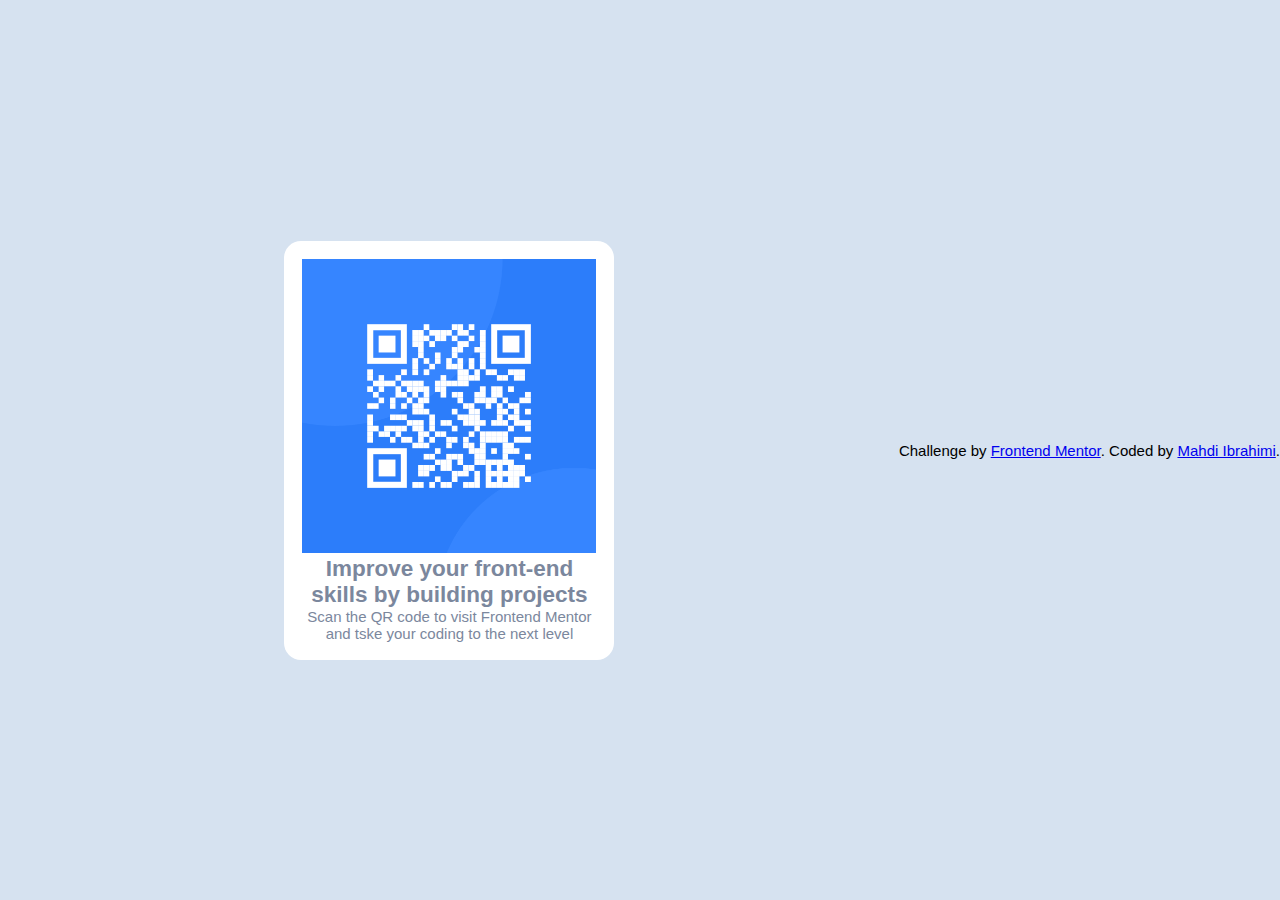
<file: index.html>
<!DOCTYPE html>
<html lang="en">
<head>
  <meta charset="UTF-8">
  <meta name="viewport" content="width=device-width, initial-scale=1.0"> <!-- displays site properly based on user's device -->

  <link rel="icon" type="image/png" sizes="32x32" href="./images/favicon-32x32.png">
  <link rel="stylesheet" href="style.css">
  
  <title>Frontend Mentor | QR code component</title>

  <!-- Feel free to remove these styles or customise in your own stylesheet 👍 -->
</head>
<body>
  <div class="container">
    <div class="card">
      <img src="image-qr-code.png">
      <div class="text">
        <h2>Improve your front-end skills by building projects</h2>
        <p>Scan the QR code to visit Frontend Mentor and tske your coding to the next level</p>
      </div>
    </div>
  </div>
  <div class="attribution">
    Challenge by <a href="https://www.frontendmentor.io?ref=challenge" target="_blank">Frontend Mentor</a>. 
    Coded by <a href="#">Mahdi Ibrahimi</a>.
  </div>
</body>
</html>
</file>
<file: style.css>
@import url('https://fonts.google.com/specimen/Outfit');
*{
    margin: 0;
    padding: 0;
}
body{
    font-family: 'Outfit', sans-serif;
    background-color: hsl(212, 45%, 89%);
    min-height: 100vh;
    display: flex;
    align-items: center;
    justify-content: center;
    font-size: 15px;
}
.container{
    max-width: 360px;
    margin: 0 auto;
}
.card{
    background-color: hsl(0, 0%, 100%);
    padding: 18px;
    border-radius: 17px;
    text-align: center;
    margin: 0 1em;
}
.card img{
    width: 100%;
    border-radius: ;
}
.text{
    color: hsl(220, 15%, 55%);
}
.attribution{
    margin-right: 10px auto;
}
</file>
